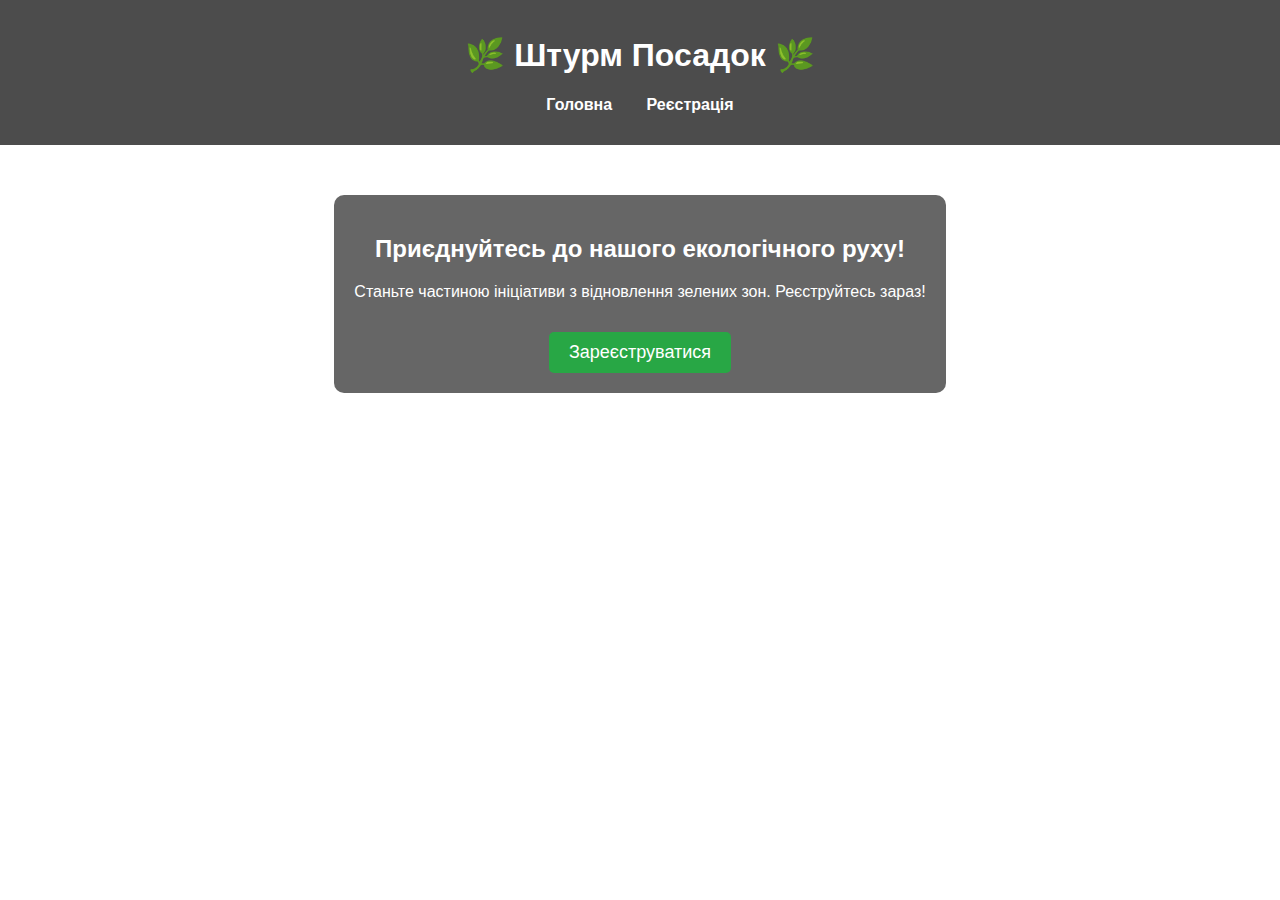
<file: index.html>
<!DOCTYPE html>
<html lang="uk">
<head>
    <meta charset="UTF-8">
    <meta name="viewport" content="width=device-width, initial-scale=1.0">
    <title>Штурм посадок</title>
    <link rel="stylesheet" href="styles.css">
</head><script async src="https://pagead2.googlesyndication.com/pagead/js/adsbygoogle.js?client=ca-pub-3382564573804303"
     crossorigin="anonymous"></script>
<body>
    <header>
        <h1>🌿 Штурм Посадок 🌿</h1>
        <nav>
            <ul>
                <li><a href="index.html">Головна</a></li>
                <li><a href="register.html">Реєстрація</a></li>
            </ul>
        </nav>
    </header>
    <main>
        <div class="content">
            <h2>Приєднуйтесь до нашого екологічного руху!</h2>
            <p>Станьте частиною ініціативи з відновлення зелених зон. Реєструйтесь зараз!</p>
            <a href="register.html" class="btn">Зареєструватися</a>
        </div>
    </main>
</body>
</html>
</file>
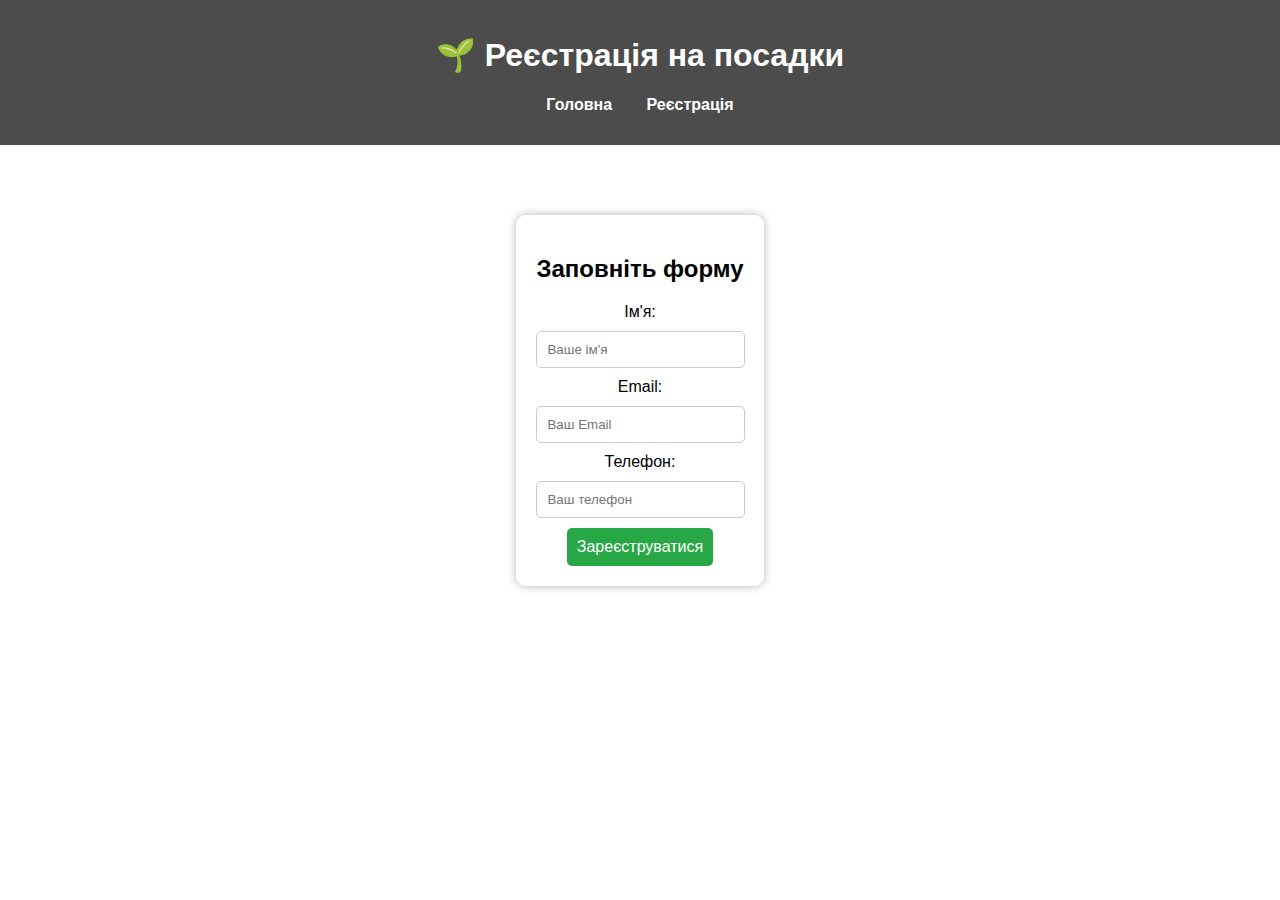
<file: register.html>
<!DOCTYPE html>
<html lang="uk">
<head>
    <meta charset="UTF-8">
    <meta name="viewport" content="width=device-width, initial-scale=1.0">
    <title>Реєстрація</title>
    <link rel="stylesheet" href="styles.css">
</head>
<body>
    <header>
        <h1>🌱 Реєстрація на посадки</h1>
        <nav>
            <ul>
                <li><a href="index.html">Головна</a></li>
                <li><a href="register.html">Реєстрація</a></li>
            </ul>
        </nav>
    </header>
    <main>
        <div class="form-container">
            <h2>Заповніть форму</h2>
            <form id="registerForm">
                <label for="name">Ім'я:</label>
                <input type="text" id="name" name="name" required placeholder="Ваше ім'я">
                
                <label for="email">Email:</label>
                <input type="email" id="email" name="email" required placeholder="Ваш Email">
                
                <label for="phone">Телефон:</label>
                <input type="tel" id="phone" name="phone" required placeholder="Ваш телефон">
                
                <button type="submit">Зареєструватися</button>
            </form>
        </div>
    </main>
    <script src="script.js"></script>
</body>
</html>
</file>
<file: styles.css>
body {
    font-family: Arial, sans-serif;
    text-align: center;
    background: url('https://source.unsplash.com/1600x900/?nature,forest') no-repeat center center fixed;
    background-size: cover;
    color: white;
    margin: 0;
}
header {
    background-color: rgba(0, 0, 0, 0.7);
    padding: 15px;
}
nav ul {
    list-style: none;
    padding: 0;
}
nav ul li {
    display: inline;
    margin: 0 15px;
}
nav ul li a {
    color: white;
    text-decoration: none;
    font-weight: bold;
}
main {
    margin-top: 50px;
}
.content {
    background: rgba(0, 0, 0, 0.6);
    padding: 20px;
    display: inline-block;
    border-radius: 10px;
}
.btn {
    padding: 10px 20px;
    background-color: #28a745;
    color: white;
    text-decoration: none;
    font-size: 18px;
    border-radius: 5px;
    display: inline-block;
    margin-top: 15px;
}
.form-container {
    background: rgba(255, 255, 255, 0.9);
    padding: 20px;
    display: inline-block;
    margin-top: 20px;
    border-radius: 10px;
    box-shadow: 0px 0px 10px rgba(0, 0, 0, 0.3);
    color: black;
}
form input {
    display: block;
    margin: 10px auto;
    padding: 10px;
    width: 90%;
    border: 1px solid #ccc;
    border-radius: 5px;
}
form button {
    background: #28a745;
    color: white;
    padding: 10px;
    border: none;
    cursor: pointer;
    font-size: 16px;
    border-radius: 5px;
}
</file>
